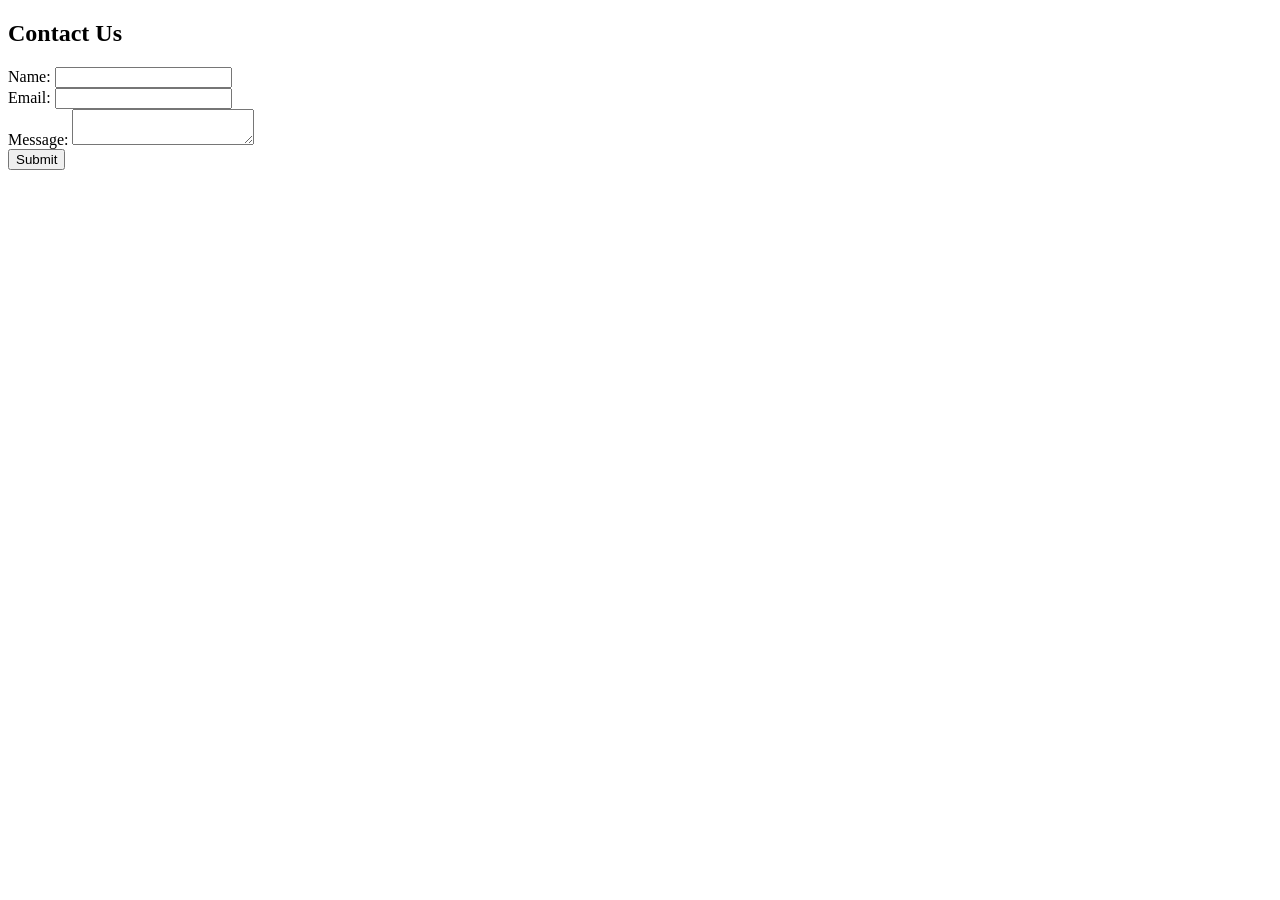
<file: HTML/Form/index.html>
<!DOCTYPE html>
<html lang="en">

<head>
    <meta charset="UTF-8">
    <meta name="viewport" content="width=device-width, initial-scale=1.0">
    <title>Form Example</title>
</head>

<body>

    <h2>Contact Us</h2>

    <form action="#" method="post">
        <label for="name">Name:</label>
        <input type="text" id="name" name="name" required>

        <br>

        <label for="email">Email:</label>
        <input type="email" id="email" name="email" required>

        <br>

        <label for="message">Message:</label>
        <textarea id="message" name="message" required></textarea>

        <br>

        <input type="submit" value="Submit">
    </form>

</body>

</html>
</file>
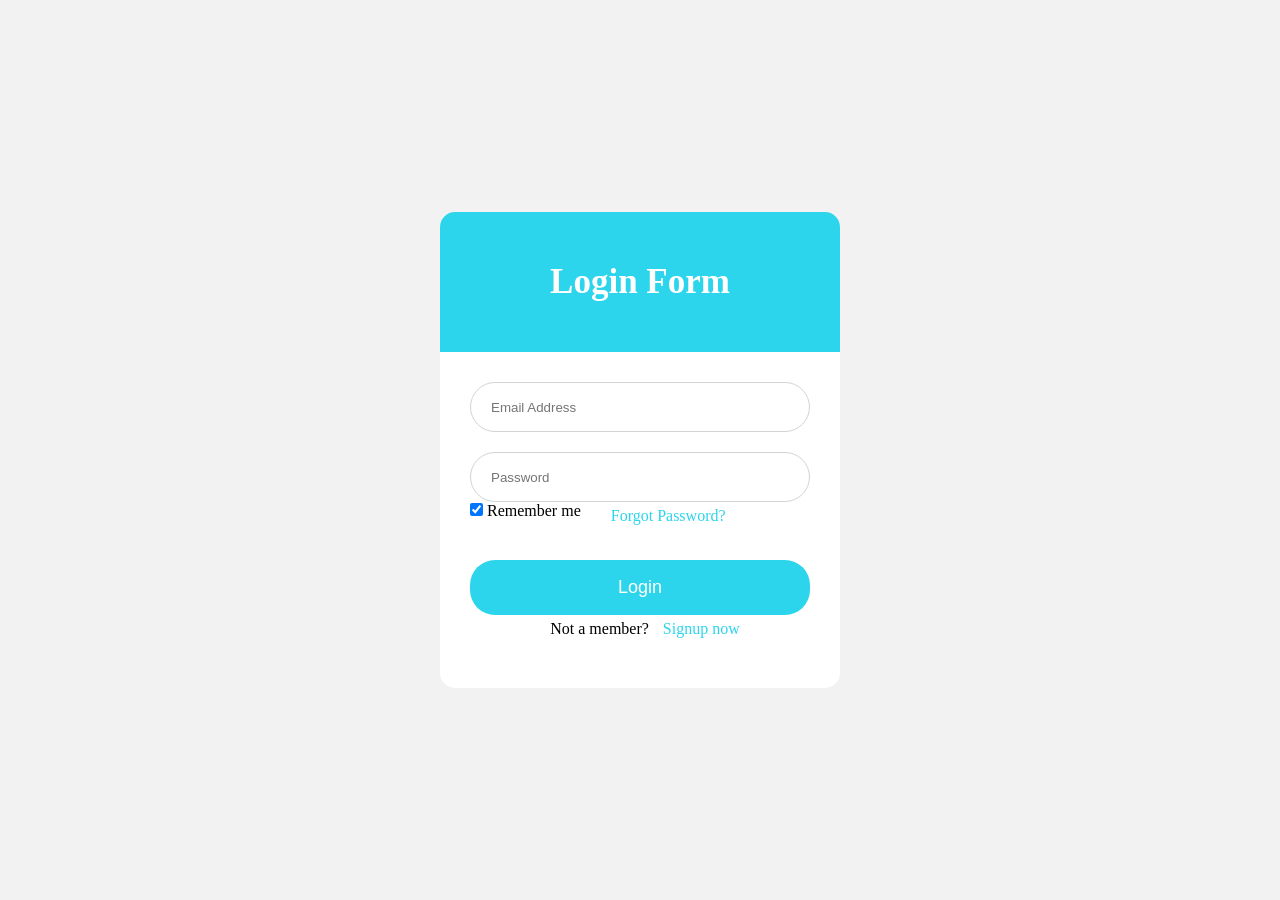
<file: HTML/Login_Form/index.html>
<!DOCTYPE html>
<html lang="en">

<head>
    <meta charset="UTF-8">
    <meta name="viewport" content="width=device-width, initial-scale=1.0">
    <title>Login Form</title>
    <link rel="stylesheet" href="style.css">
</head>

<body>

    <div class="container">
        <div class="title">Login Form</div>
        <form action="#">
            <div class="input-box">

                <input type="text" placeholder="Email Address">

            </div>
            <div class="input-box">
                <input type="password" placeholder="Password">

            </div>
            <div class="column">

                <div>

                    <input type="checkbox" id="remember" name="remember" checked />
                    <label for="remember">Remember me</label>

                </div>
                <div class="password-link"><a href="#">Forgot Password?</a></div>
            </div>
            <button>Login</button>
            <div class="signup-link">Not a member? <a href="reg.html"> Signup now</a></div>






        </form>

    </div>

</body>

</html>
</file>
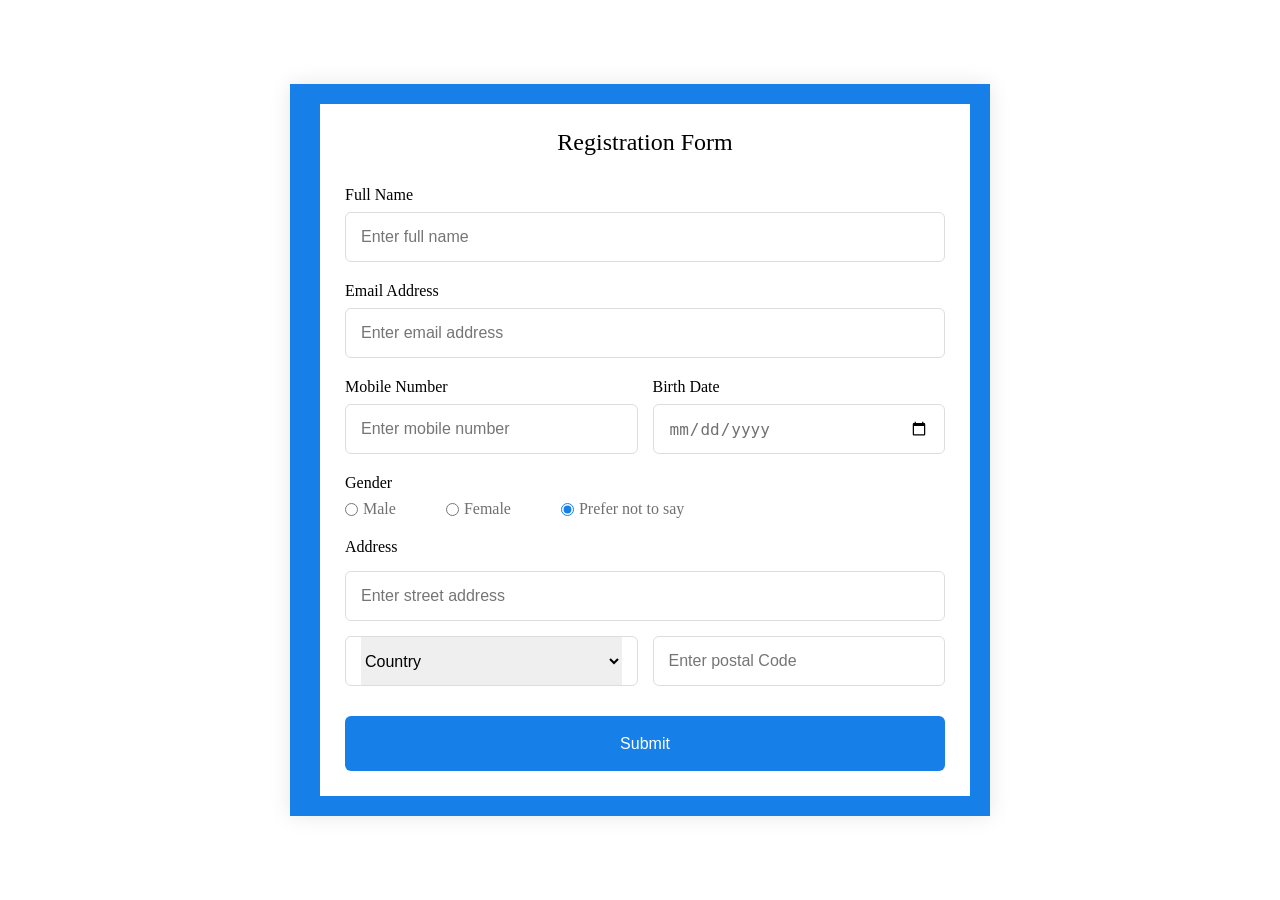
<file: HTML/Registration Form/index.html>
<!DOCTYPE html>
<html lang="en">

<head>
    <meta charset="UTF-8">
    <meta name="viewport" content="width=device-width, initial-scale=1.0">
    <title>Registration Form</title>
    <link rel="stylesheet" href="style.css">
</head>

<body>
    <section class="container">
        <header>Registration Form</header>
        <form action="#" class="form">
            <div class="input-box">
                <label>Full Name</label>
                <input type="text" placeholder="Enter full name" required>
            </div>
            <div class="input-box">
                <label>Email Address</label>
                <input type="text" placeholder="Enter email address" required>
            </div>
            <div class="column">
                <div class="input-box">
                    <label>Mobile Number</label>
                    <input type="number" placeholder="Enter mobile number" required>
                </div>
                <div class="input-box">
                    <label>Birth Date</label>
                    <input type="date" placeholder="">
                </div>
            </div>
            <div class="gender-box">
                <h3>Gender</h3>
                <div class="gender-option">
                    <div class="gender">
                        <input type="radio" id="check-male" name="gender" checked>
                        <label for="check-male">Male</label>

                    </div>
                    <div class="gender">
                        <input type="radio" id="check-female" name="gender" checked>
                        <label for="check-female">Female</label>

                    </div>
                    <div class="gender">
                        <input type="radio" id="check-other" name="gender" checked>
                        <label for="check-other">Prefer not to say</label>

                    </div>

                </div>

            </div>
            <div class="input-box address">
                <label>Address</label>
                <input type="text" placeholder="Enter street address" required />
                <div class="column">
                    <div class="select-box">
                        <select>
                            <option hidden>Country</option>
                            <option>India</option>
                            <option>Canada</option>
                            <option>USA</option>
                            <option>UK</option>

                        </select>
                    </div>
                    <input type="number" placeholder="Enter postal Code" required />
                </div>

            </div>
            <button>Submit</button>
        </form>


    </section>

</body>

</html>
</file>
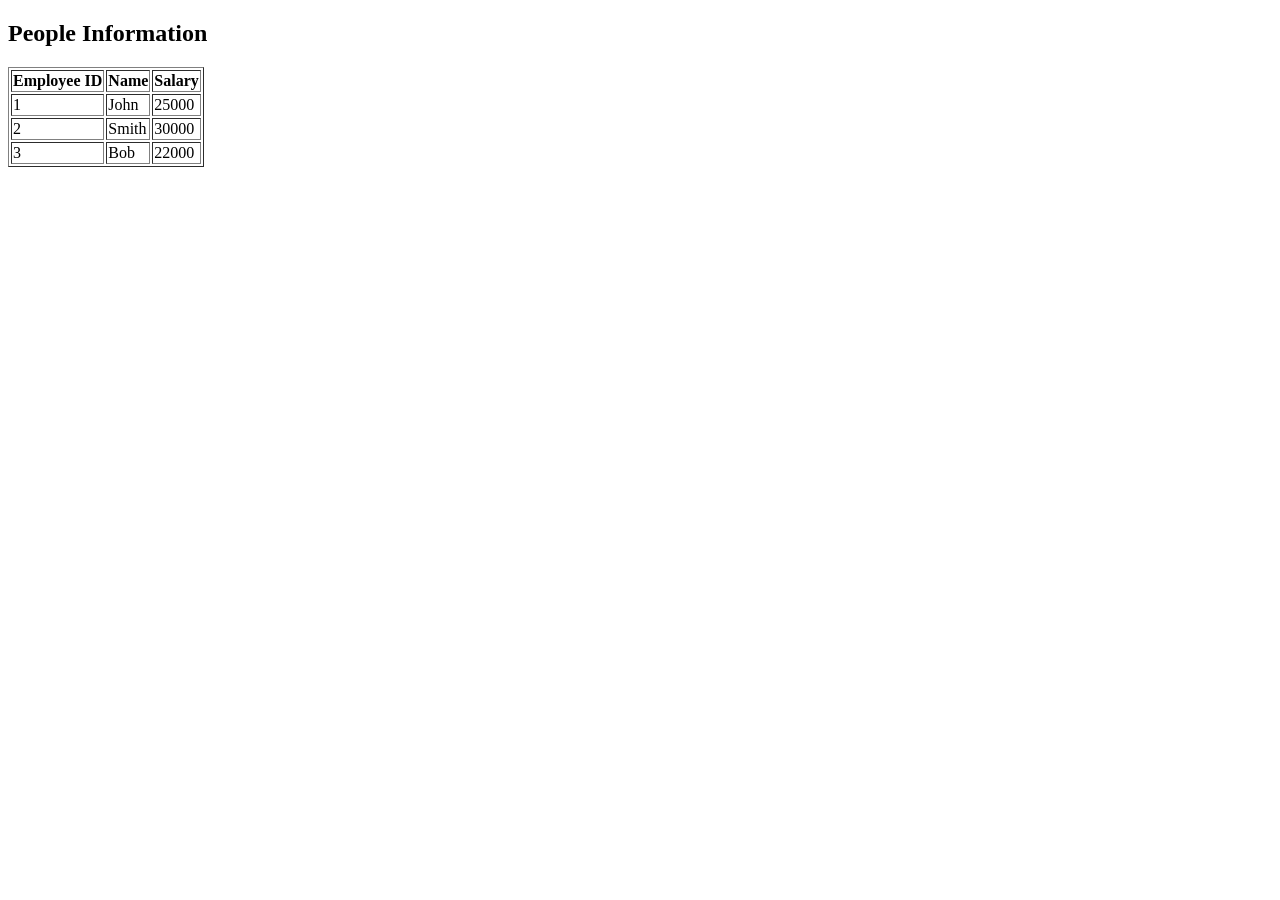
<file: HTML/Tables/index.html>
<!DOCTYPE html>
<html lang="en">

<head>
    <meta charset="UTF-8">
    <meta name="viewport" content="width=device-width, initial-scale=1.0">
    <title>Employee Information Table</title>
</head>

<body>

    <h2>People Information</h2>

    <table border="1">
        <thead>
            <tr>
                <th>Employee ID</th>
                <th>Name</th>
                <th>Salary</th>
            </tr>
        </thead>
        <tbody>
            <tr>
                <td>1</td>
                <td>John</td>
                <td>25000</td>
            </tr>
            <tr>
                <td>2</td>
                <td>Smith</td>
                <td>30000</td>
            </tr>
            <tr>
                <td>3</td>
                <td>Bob</td>
                <td>22000</td>
            </tr>
        </tbody>
    </table>

</body>

</html>
</file>
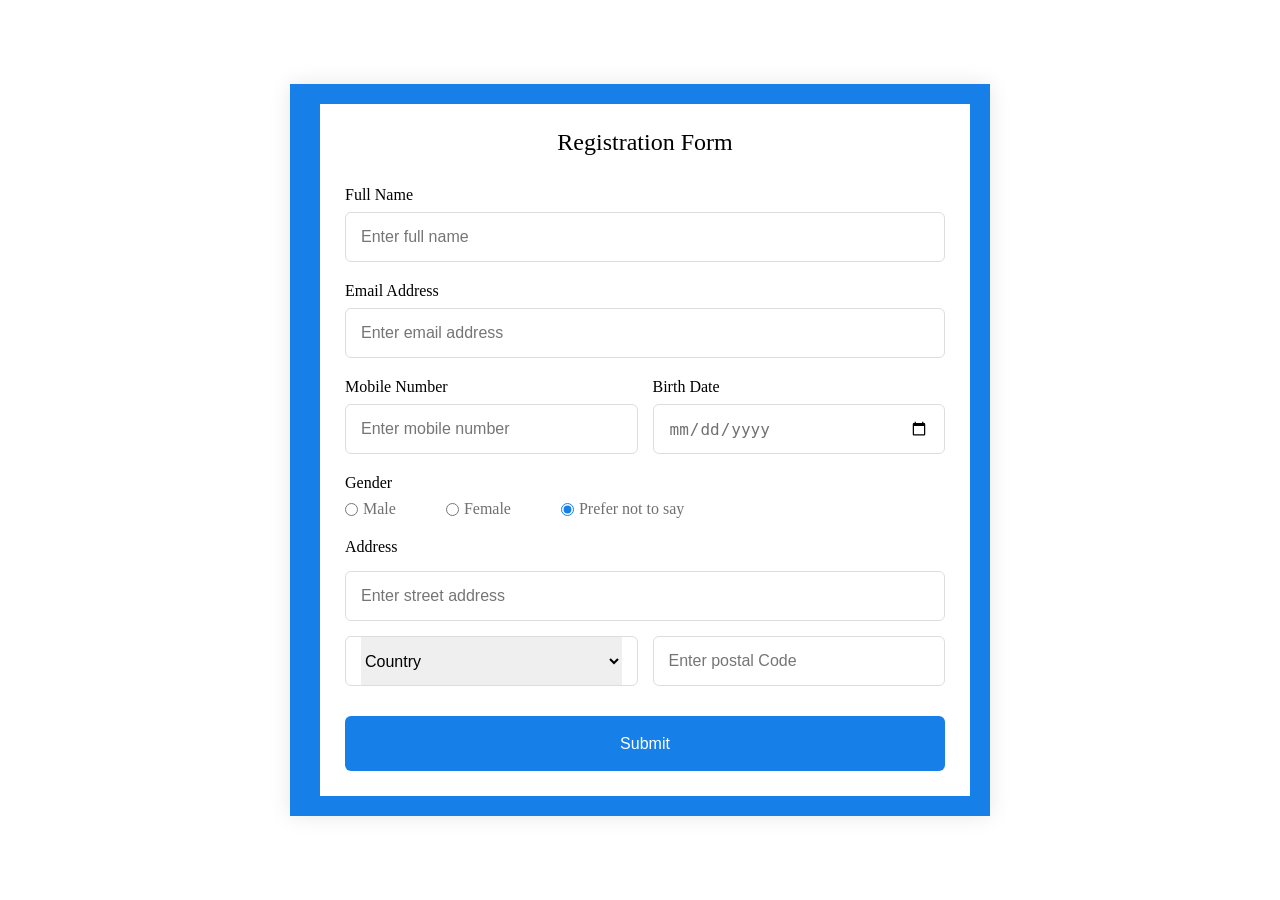
<file: HTML/Login_Form/reg.html>
<!DOCTYPE html>
<html lang="en">

<head>
    <meta charset="UTF-8">
    <meta name="viewport" content="width=device-width, initial-scale=1.0">
    <title>Registration Form</title>
    <link rel="stylesheet" href="reg.css">
</head>

<body>
    <section class="container">
        <header>Registration Form</header>
        <form action="#" class="form">
            <div class="input-box">
                <label>Full Name</label>
                <input type="text" placeholder="Enter full name" required>
            </div>
            <div class="input-box">
                <label>Email Address</label>
                <input type="text" placeholder="Enter email address" required>
            </div>
            <div class="column">
                <div class="input-box">
                    <label>Mobile Number</label>
                    <input type="number" placeholder="Enter mobile number" required>
                </div>
                <div class="input-box">
                    <label>Birth Date</label>
                    <input type="date" placeholder="">
                </div>
            </div>
            <div class="gender-box">
                <h3>Gender</h3>
                <div class="gender-option">
                    <div class="gender">
                        <input type="radio" id="check-male" name="gender" checked>
                        <label for="check-male">Male</label>

                    </div>
                    <div class="gender">
                        <input type="radio" id="check-female" name="gender" checked>
                        <label for="check-female">Female</label>

                    </div>
                    <div class="gender">
                        <input type="radio" id="check-other" name="gender" checked>
                        <label for="check-other">Prefer not to say</label>

                    </div>

                </div>

            </div>
            <div class="input-box address">
                <label>Address</label>
                <input type="text" placeholder="Enter street address" required />
                <div class="column">
                    <div class="select-box">
                        <select>
                            <option hidden>Country</option>
                            <option>India</option>
                            <option>Canada</option>
                            <option>USA</option>
                            <option>UK</option>

                        </select>
                    </div>
                    <input type="number" placeholder="Enter postal Code" required />
                </div>

            </div>
            <button>Submit</button>
        </form>


    </section>

</body>

</html>
</file>
<file: HTML/Login_Form/style.css>
* {

    margin: 0;
    padding: 0;
    box-sizing: border-box;


}

body {
    min-height: 100vh;
    display: flex;
    align-items: center;
    justify-content: center;
    background: #f2f2f2;
}

.container {
    width: 400px;
    background: #fff;
    border-radius: 15px;
}

.container .title {
    font-size: 35px;
    font-weight: 600;
    text-align: center;
    padding: 20px 0;
    line-height: 100px;
    border-radius: 15px 15px 0px 0px;
    color: #fff;
    background: rgb(44, 213, 236);
}

.container form {
    padding: 10px 30px 50px 30px;
}

.container form .input-box {

    position: relative;
    height: 50px;
    width: 100%;
    margin-top: 20px;

}

.container form .input-box input {
    height: 100%;
    width: 100%;
    padding-left: 20px;
    border-radius: 25px;
    outline: none;
    border: 1px solid lightgrey;
    transition: all 0.3s ease;
}

.container form .password-link {
    margin: 5px;
}

.container form .password-link a {
    color: rgb(44, 213, 236);
    text-decoration: none;
    margin-left: 10px;
}

form .column {
    display: flex;
    column-gap: 15px;
}

form button {
    height: 55px;
    width: 100%;
    color: #fff;
    font-size: 18px;
    font-weight: 500;
    margin-top: 30px;
    border: none;
    cursor: pointer;
    transition: all 0.2s ease;
    border-radius: 25px;
    background: rgb(44, 213, 236);
}

form button:hover {
    background: rgb(14, 128, 181);
}

.container form .signup-link {
    color: black;
    text-align: center;
    margin: 5px 0 0 10px;
}

.container form .signup-link a {
    color: rgb(44, 213, 236);
    text-decoration: none;
    margin-left: 10px;
}

@media screen and (max-width: 500px) {
    form .column {
        flex-wrap: wrap;
    }

}
</file>
<file: HTML/Registration Form/style.css>
* {

    margin: 0;
    padding: 0;
    box-sizing: border-box;


}

body {
    min-height: 100vh;
    display: flex;
    align-items: center;
    justify-content: center;
    background: white;
}


.container {
    position: relative;
    max-width: 700px;
    width: 100%;
    background: white;
    padding: 25px;

    box-shadow: 0 0 20px rgba(0, 0, 0, 0.1);
    border: 20px solid rgb(22, 127, 232);
    border-left: 30px solid rgb(22, 127, 232);

}

.container header {
    font-size: 1.5rem;
    color: black;
    font-weight: 500;
    text-align: center;
}

.container .form {
    margin-top: 30px;
}

.form .input-box {
    width: 100%;
    margin-top: 20px;
}

.input-box label {
    color: black
}

.form :where(.input-box input, .select-box) {
    position: relative;
    height: 50px;
    width: 100%;
    outline: none;
    font-size: 1rem;
    color: #707070;
    margin-top: 8px;
    border: 1px solid #ddd;
    border-radius: 6px;
    padding: 0 15px;
}

.form .column {
    display: flex;
    column-gap: 15px;
}

.form .gender-box {
    margin-top: 20px;
}

.gender-box h3 {
    color: black;
    font-size: 1rem;
    font-weight: 400;
    margin-bottom: 8px;
}

.form :where(.gender-option, .gender) {
    display: flex;
    align-items: center;
    column-gap: 50px;
    flex-wrap: wrap;
}

.form :where(.gender input, .gender label) {
    cursor: pointer;
}

.form .gender {
    column-gap: 5px;
    cursor: pointer;
}

.gender input {
    accent-color: rgb(22, 127, 232);
}

.form :where(.gender input, .gender label) {
    cursor: pointer;
}

.gender label {
    color: #707070;
}

.address :where(input, .select-box) {
    margin-top: 15px;
}

.select-box select {
    height: 100%;
    width: 100%;
    outline: none;
    border: none;
    color: black;
    font-size: 1rem;

}

.select-box select option {

    background-color: rgb(22, 127, 232);
}



.form button {
    height: 55px;
    width: 100%;
    color: #fff;
    font-size: 1rem;
    font-weight: 400;
    margin-top: 30px;
    border: none;
    cursor: pointer;
    transition: all 0.2s ease;
    border-radius: 6px;
    background: rgb(22, 127, 232);
}

.form button:hover {
    background: rgb(25, 167, 214);
}

@media screen and (max-width: 500px) {
    .form .column {
        flex-wrap: wrap;
    }

}
</file>
<file: HTML/Login_Form/reg.css>
* {

    margin: 0;
    padding: 0;
    box-sizing: border-box;


}

body {
    min-height: 100vh;
    display: flex;
    align-items: center;
    justify-content: center;
    background: white;
}


.container {
    position: relative;
    max-width: 700px;
    width: 100%;
    background: white;
    padding: 25px;
    box-shadow: 0 0 20px rgba(0, 0, 0, 0.1);
    border: 20px solid rgb(22, 127, 232);
    border-left: 30px solid rgb(22, 127, 232);

}

.container header {
    font-size: 1.5rem;
    color: black;
    font-weight: 500;
    text-align: center;
}

.container .form {
    margin-top: 30px;
}

.form .input-box {
    width: 100%;
    margin-top: 20px;
}

.input-box label {
    color: black
}

.form :where(.input-box input, .select-box) {
    position: relative;
    height: 50px;
    width: 100%;
    outline: none;
    font-size: 1rem;
    color: #707070;
    margin-top: 8px;
    border: 1px solid #ddd;
    border-radius: 6px;
    padding: 0 15px;
}

.form .column {
    display: flex;
    column-gap: 15px;
}

.form .gender-box {
    margin-top: 20px;
}

.gender-box h3 {
    color: black;
    font-size: 1rem;
    font-weight: 400;
    margin-bottom: 8px;
}

.form :where(.gender-option, .gender) {
    display: flex;
    align-items: center;
    column-gap: 50px;
    flex-wrap: wrap;
}

.form :where(.gender input, .gender label) {
    cursor: pointer;
}

.form .gender {
    column-gap: 5px;
    cursor: pointer;
}

.gender input {
    accent-color: rgb(22, 127, 232);
}

.form :where(.gender input, .gender label) {
    cursor: pointer;
}

.gender label {
    color: #707070;
}

.address :where(input, .select-box) {
    margin-top: 15px;
}

.select-box select {
    height: 100%;
    width: 100%;
    outline: none;
    border: none;
    color: black;
    font-size: 1rem;

}

.select-box select option {

    background-color: rgb(22, 127, 232);
}



.form button {
    height: 55px;
    width: 100%;
    color: #fff;
    font-size: 1rem;
    font-weight: 400;
    margin-top: 30px;
    border: none;
    cursor: pointer;
    transition: all 0.2s ease;
    border-radius: 6px;
    background: rgb(22, 127, 232);
}

.form button:hover {
    background: rgb(25, 167, 214);
}

@media screen and (max-width: 500px) {
    .form .column {
        flex-wrap: wrap;
    }

}
</file>
